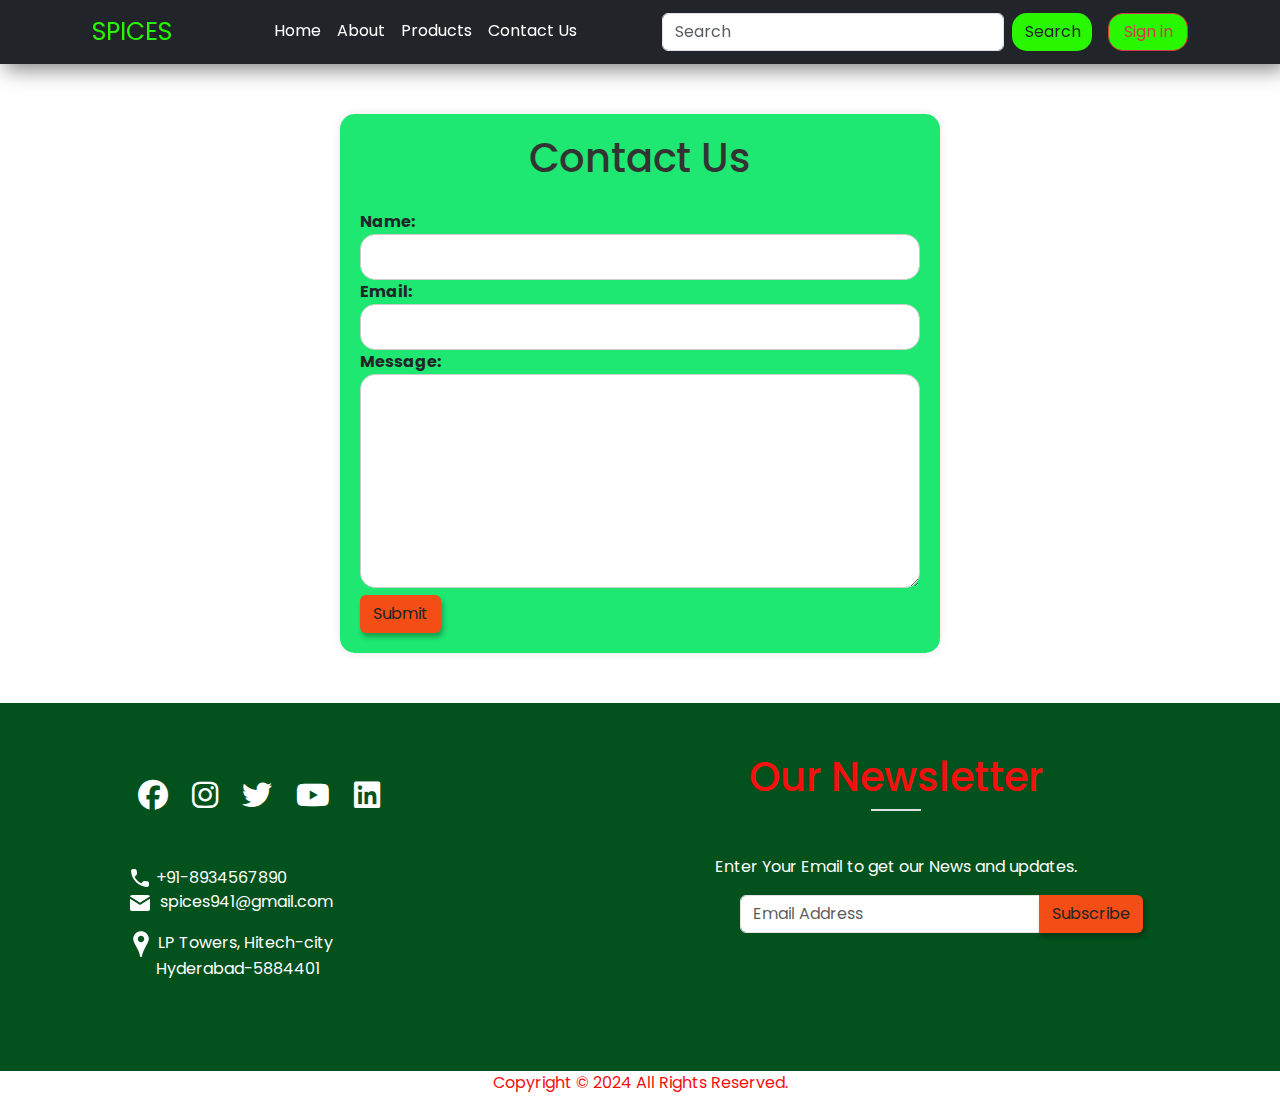
<file: contactus.html>
<!DOCTYPE html>
<html lang="en">
<head>
    <meta charset="UTF-8">
    <meta name="viewport" content="width=device-width, initial-scale=1.0">
    <title>Contact Form</title>
    <link rel="stylesheet" href="style.css">
     <link href="https://cdn.jsdelivr.net/npm/bootstrap@5.2.3/dist/css/bootstrap.min.css" rel="stylesheet">
     <link rel="stylesheet" href="https://cdnjs.cloudflare.com/ajax/libs/font-awesome/6.5.1/css/all.min.css">
  
<script src="https://code.jquery.com/jquery-3.6.0.min.js"></script>


</head>
<body >
    <header>
<nav class="navbar navbar-expand-md navbar-dark bg-dark" id="navbar">
    <div class="container">
        <a class="navbar-brand" href="#">SPICES</a>
       <button class="navbar-toggler" type="button" data-bs-toggle="collapse" data-bs-target="#navbarSupportedContent" aria-expanded="false" aria-label="Toggle navigation">
    <span class="navbar-toggler-icon"></span>
</button>

        </button>
        <div class="collapse navbar-collapse" id="navbarSupportedContent">
          <ul class="navbar-nav mx-auto">
            <li class="nav-item">
              <a class="nav-link" href="index.html">Home</a>
            </li>
            <li class="nav-item">
              <a class="nav-link" href="index.html#about">About</a>
            </li>
            <li class="nav-item">
              <a class="nav-link" href="index.html#product">Products</a>
            </li>
            <li class="nav-item">
              <a class="nav-link" href="#footer">Contact Us</a>
            </li>
          </ul>
          <form class="d-flex">
            <input class="form-control me-2" type="search" placeholder="Search" aria-label="Search">
            <button class="btn btn-outline" type="submit">Search</button>
          </form>
          <div class="ms-3">
           <a href="login.html"><button class="btn btn-outline-danger">Sign in</button></a> 
          </div>
        </div>
      </div>
    </nav>


</header>
<div class="container1">
    <h1>Contact Us</h1>
    <form action="https://api.web3forms.com/submit" method="POST">

    <input type="hidden" name="access_key" value="eef9ed1d-4545-4d24-b97f-4b2f2120cf14">
        <label for="name">Name:</label>
        <input type="text" id="name" name="name" pattern="[^\d]+" required>

        <label for="email">Email:</label>
        <input type="email" id="email" name="email" pattern="/^[^\s@]+@[^\s@]+\.[^\s@]+$/" required>

        <label for="message">Message:</label>
        <textarea id="message" name="message" rows="8" required></textarea>

        <button class="btn signin" type="submit">Submit</button>
    </form>
</div>

<footer id="footer">
		<div class="footer-container">
			<div class="left-col">
				
				<div class="logo"></div>
				<div class="social-media">
					
					<a href="#"><i class="fa-brands fa-facebook"></i></a>
          <a href="#"><i class="fa-brands fa-instagram"></i></a>
					<a href="#"><i class="fa-brands fa-twitter"></i></a>
					<a href="#"><i class="fa-brands fa-youtube"></i></a>
					<a href="#"><i class="fa-brands fa-linkedin"></i></a>
				</div><br><br>
				
				
				<p><img src="phone.png"> +91-8934567890<br><img src="mail.png">&nbsp; spices941@gmail.com</p>
        <p><img src="location.png"> LP Towers, Hitech-city<br>&nbsp;&nbsp;&nbsp;&nbsp;&nbsp;&nbsp;&nbsp;Hyderabad-5884401</p><br>
			</div>
			<div class="right-col">
				<h1 style="color: #f51010">Our Newsletter</h1>
				<div class="border"></div><br>
				<p>Enter Your Email to get our News and updates.</p>
			  <div class="input-group mt-3">
        <input type="text" class="form-control" pattern="/^[^\s@]+@[^\s@]+\.[^\s@]+$/" placeholder="Email Address">
        <button class="btn signin">Subscribe</button>
      </div>
        
			</div>
		</div>
	</footer>
 <p class="text-center" style="color: #f51010;">Copyright © 2024 All Rights Reserved.</p>

 <script src="https://cdn.jsdelivr.net/npm/@popperjs/core@2.11.6/dist/umd/popper.min.js"></script>
<script src="https://cdn.jsdelivr.net/npm/bootstrap@5.2.3/dist/js/bootstrap.min.js"></script>
<script src="https://cdn.jsdelivr.net/npm/bootstrap@5.2.3/dist/js/bootstrap.bundle.min.js"></script>

  
</body>
</html>
</file>
<file: style.css>
@import url('https://fonts.googleapis.com/css2?family=Poppins:wght@300&display=swap');

* {
    margin: 0px;
    padding: 0px;
    box-sizing: border-box;
    font-family: 'Poppins', sans-serif;
}

#navbar {
    position: sticky;
    top: 0;
    left: 0;
    z-index: 100;
    padding: .5rem 5rem;
    box-shadow: 5px 5px 20px rgba(0, 0, 0, 0.5);
    background-color: black;
}

.navbar .navbar-brand {
    font-size: 25px;
    font-weight: 800px;
    color: #29f700 !important;

}

#navbarSupportedContent a {
    color: #fff;
    border-bottom: 2px solid transparent;


}

#navbarSupportedContent a:hover {
    border-bottom: 2px solid #29f700;
}

#navbarSupportedContent button {
    background-color: #29f700;
    width: 5rem;
    border-radius: 15px;
}

section {
    width: 100%;
    min-height: 100vh;
    display: flex;
    justify-content: center;
    align-items: center;
}

#home {
    background: linear-gradient(rgba(0, 0, 0, 0.3), rgba(0, 0, 0, 0.4)), url(12.jpg);
    background-size: cover;
    background-position: center;
    flex-direction: column;
    justify-content: center;
    text-align: center;
    height: 100vh;
}

#home h1 {
    font-size: 50px;
    color: white;
    letter-spacing: 3px;

    font-family: Verdana, Geneva, Tahoma, sans-serif;
    text-shadow: 0px 1px 0px #CCC,
        0px 2px 0px #CCC,
        0px 3px 0px #CCC,
        0px 4px 0px #CCC,
        0px 5px 0px #CCC,
        0px 6px 0px #CCC,
        0px 7px 0px #CCC;
}

#home p {
    font-size: 18px;
    color: white;
}

#home .input-group {
    width: 70%;
    margin-top: 20px;
}

.signin {
    background: #f44d15 !important;
    color: white;
    box-shadow: 2px 4px 5px rgba(0, 0, 0, 0.3);
}

/*about
#about{
    background-color: #CCC !important;
} */
#about h1 {
    font-weight: 800;
    font-size: 50px;
    flex-direction: column;
    color: #2bbb0e;
    align-items: center;
    text-align: center;
}

#about p {
    color: rgb(9, 6, 6);
    justify-content: center;

}


/*products*/
#product {
    background-color: #CCC !important;

}

#product h1 {
    font-size: 50px;
    letter-spacing: 2px;
    font-weight: 700;
    color: #2bbb0e;
}

#product img {
    width: 250px;
    height: 200px;

}

.container.my-3 {
    display: flex;
    flex-direction: column;
    align-items: center;
}

.row {
    display: flex;
    flex-wrap: wrap;
    justify-content: center;
}

.col-lg-4,
.col-md-4,
.col-12 {
    margin-top: 15px;

}

.card {
    width: 250px;
    height: 300px;
    background: #e5e5e5 !important;
    border: none !important;
    box-shadow: 15px 20px 20px rgba(0, 0, 0, 0.3),
        inset 4px 4px 10px white;
    border-radius: 20px !important;
    overflow: hidden;
    justify-content: center;
    align-items: center;
    margin: 20px, 60px;
}

.card:hover {
    box-shadow: inset 5px 5px 10px rgba(81, 251, 65, 0.3),
        inset 4px 4px 10px rgb(9, 83, 10);
    transition: 0.2s;
}



/* Footer  */
footer {
    background-color: #03511c;

    color: #fff;

    padding: 50px 0;
}

footer .footer-container {
    display: flex;
    justify-content: space-between;
    max-width: 1200px;
    margin: 0 auto;
    width: 80%;
}

footer .left-col {
    flex: 1;
}

.input-group input.form-control {
    width: 10px;

}

footer .social-media {
    margin-top: 20px;
}

.content-wrapper {
    display: flex;
    justify-content: space-between;
}

.left-col,
.right-col {
    flex: 1;
}

.social-media a {
    margin-right: 10px;
}

.rights-text {
    margin-top: 20px;
}

.right-col {
    flex: 1;
    text-align: center;
}

.right-col h1 {
    color: #fff;
}

.border {
    height: 2px;
    background-color: #fff;
    width: 50px;
    margin: 0 auto;
    margin-bottom: 20px;
}

.newsletter-form {
    display: flex;
    flex-direction: column;
}

.txtb {
    padding: 10px;
    margin-bottom: 10px;
}

.btn {
    padding: 10px;
    background-color: #3498db;

    color: #fff;
    border: none;
    cursor: pointer;
}

.social-media a {
    display: inline-block;
    margin: 0 10px;
    transition: transform 0.3s ease-in-out;
    font-size: 30px;
    color: white;

}


.social-media i:hover {
    transform: scale(1.2);
    color: rgb(217, 81, 7);

}

.social-media a:hover .fa-facebook {
    color: #1877f2;

}

.social-media a:hover .fa-twitter {
    color: #1877f2;

}

.social-media a:hover .fa-linkedin {
    color: #1877f2;

}

.mailo {
    color: white;
    text-decoration: none;
}

.mailo:hover {
    color: red;
}

@media screen and (max-width: 600px) {
    .container {
        width: 90%;
    }
}


/*contact page*/

.container1 {
    max-width: 600px;
    margin: 50px auto;
    background-color: #1ee772;
    padding: 20px;
    border-radius: 15px;
    box-shadow: 0 0 10px rgba(0, 0, 0, 0.1);
}

.container1 h1 {
    text-align: center;
    color: #333;
}

.container1 {
    display: grid;
    gap: 20px;
    border-radius: 15px;
}

label {
    font-weight: bold;
    display: block;
}

input,
textarea {
    width: 100%;
    padding: 10px;
    border: 1px solid #ccc;
    border-radius: 15px;
    box-sizing: border-box;
}

button {
    background-color: #711beb;
    color: #fff;
    padding: 10px;
    border: none;
    border-radius: 15px;
    cursor: pointer;
}

button:hover {
    background-color: #f1571f;
}



/*media screen*/

@media screen and (max-width: 768px) {
    .container {
        width: 90%;
    }
}

@media only screen and (max-width: 768px) {
    .footer-container {
        flex-direction: column;
    }

    .left-col,
    .right-col {
        width: 100%;
    }

    .right-col {
        margin-top: 20px;
    }
}

/*product responsive*/
@media screen and (max-width: 768px) {
    .row {

        display: flex;
        flex-wrap: wrap;
    }

    .card {

        margin: 60px;
    }
}

/*home*/

@media only screen and (max-width: 768px) {
    #home .input-group {
        width: 70%;
    }
}

@media only screen and (min-width: 992px) {
    #home .input-group {
        width: 30%;
    }

    .right-col .input-group input.form-control {
        max-width: 300px;
        width: 100%;
        margin-left: 100px;

    }
}

/*home page*/

#hom1 {
    background: linear-gradient(rgba(0, 0, 0, 0.3), rgba(0, 0, 0, 0.4)), url(11.jpg);
    background-size: cover;
    background-position: center;
    flex-direction: column;
    justify-content: center;
    text-align: center;
    height: 100vh;
}


#index1 {
    background: linear-gradient(rgba(0, 0, 0, 0.3), rgba(0, 0, 0, 0.4)), url(h1.jpg);
    background-size: cover;
    background-position: center;
    flex-direction: column;
    justify-content: center;
    text-align: center;
    height: 100vh;
}

#loginpage {
    background: linear-gradient(rgba(0, 0, 0, 0.3), rgba(0, 0, 0, 0.4)), url(h1.jpg);
    background-size: cover;
    background-position: center;
    flex-direction: column;
    justify-content: center;
    text-align: center;
    height: 100vh;
}

/* card summary*/
.cart-summary-container {
    max-height: 200px;

    overflow-y: auto;

}
</file>
